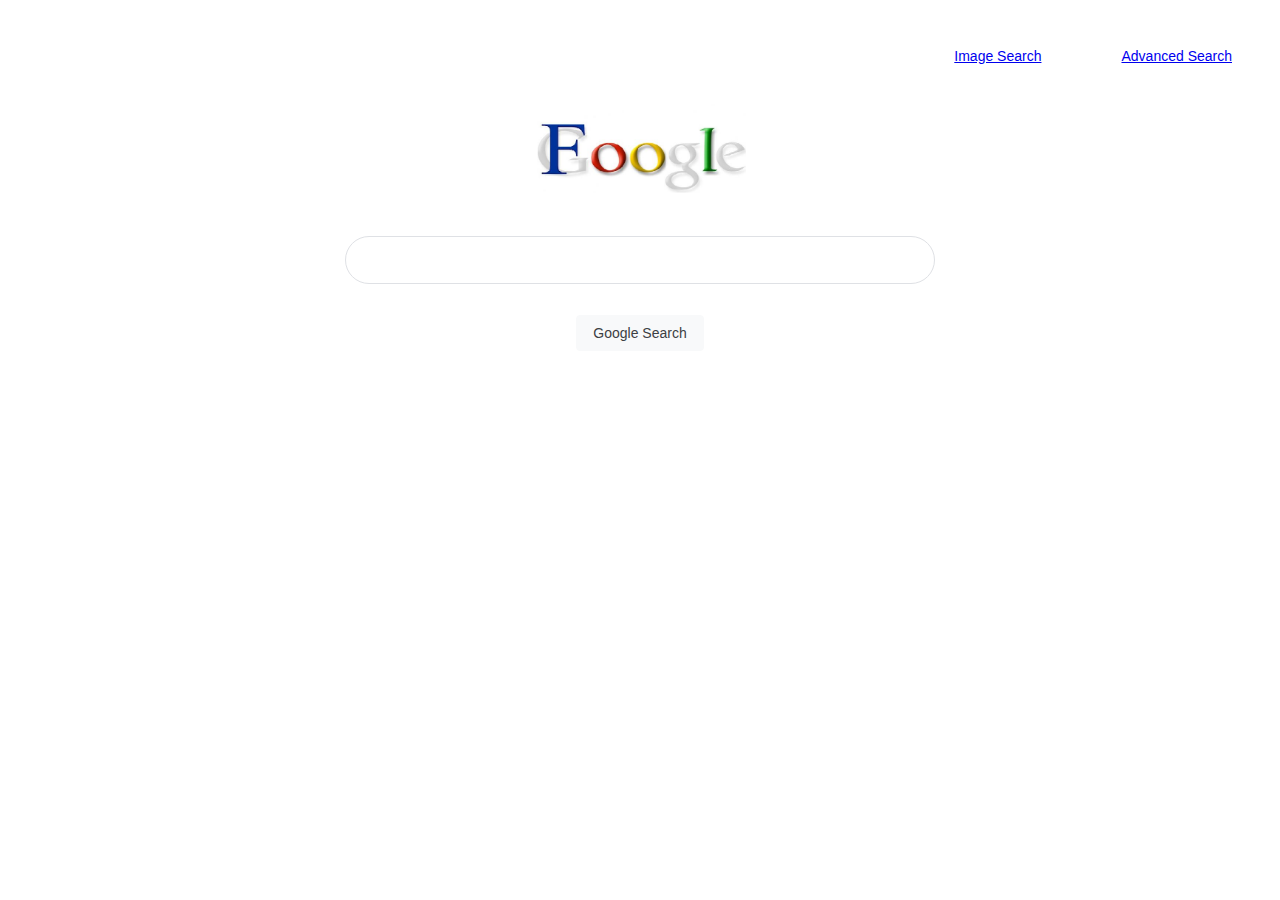
<file: index.html>
<!DOCTYPE html>
<html>
    <head>
        <link rel="stylesheet" href="styles.css" type="text/css">
        <title>Search</title>
    </head>
    <body>
        <div class="top">
            <div class="gray-square">
                <a href="./image.html">Image Search</a>
            </div>
            <div class="gray-square">
                <a href="./advanced.html">Advanced Search</a>
            </div>
        </div>
        <div class="foogle">
            <img src="foogle.jpg" alt="foogle">
        </div>
        <div class="middle">
            <div class="green-square">
                <form action="https://www.google.com/search">
                    <input class="search-bar" type="text" name="q">
                    <div class="buttons">
                        <input class="search-btn" type="submit" value="Google Search">
                    </div>    
                </form>
            </div>
        </div>
    </body>
</html>
</file>
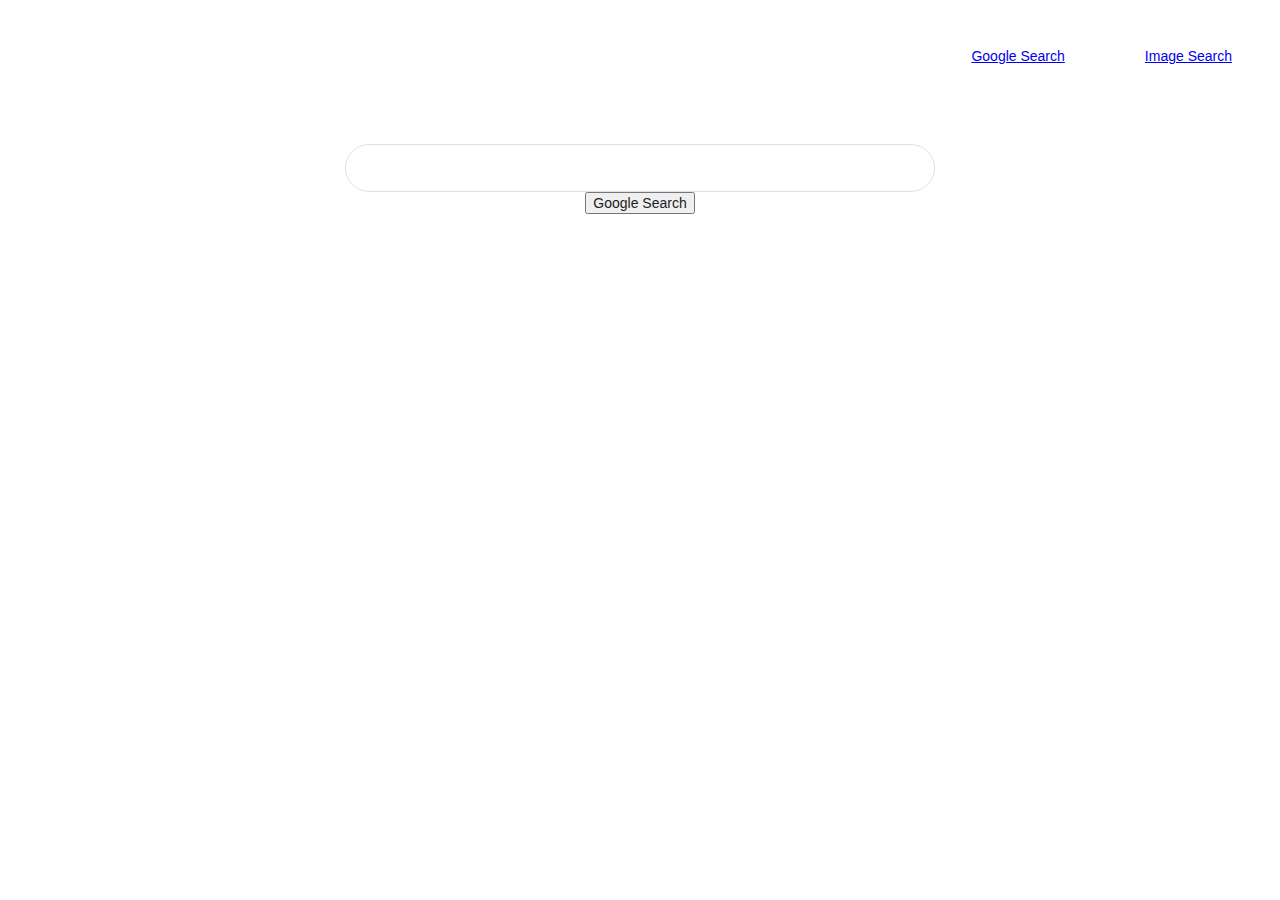
<file: advanced.html>
<!DOCTYPE html>
<html>

<head>
    <link rel="stylesheet" href="styles.css" type="text/css">
    <title>Search</title>
</head>

<body>
    <div class="top">
        <div class="gray-square">
            <a href="./index.html">Google Search</a>
        </div>
        <div class="gray-square">
            <a href="./image.html">Image Search</a>
        </div>
    </div>
    <div class="middle">
        <div class="green-square">
            <form action="https://www.google.com/search">
                <input class="search-bar" type="text" name="q">
                <input type="submit" value="Google Search">
            </form>
        </div>
    </div>
</body>

</html>
</file>
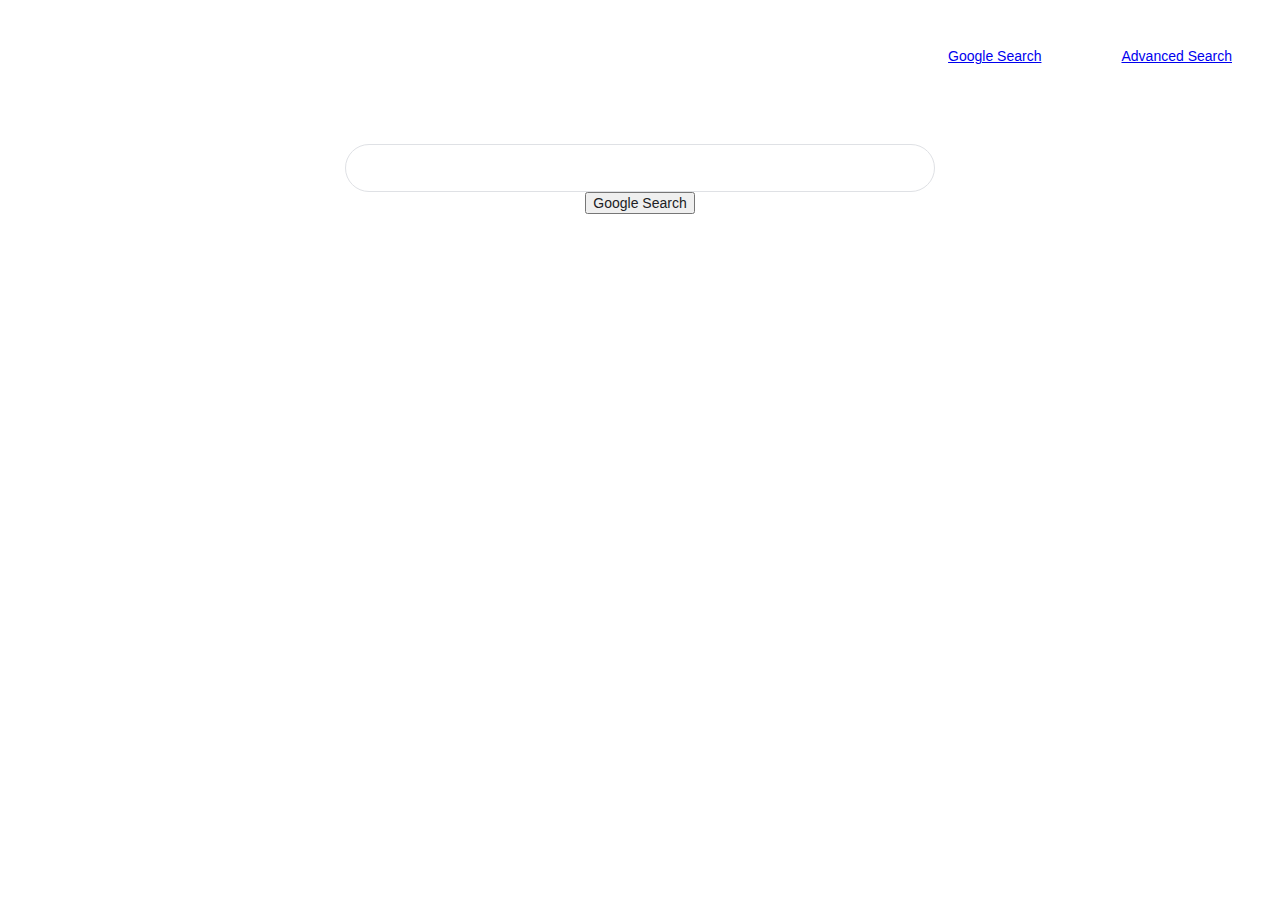
<file: image.html>
<!DOCTYPE html>
<html>

<head>
    <link rel="stylesheet" href="styles.css" type="text/css">
    <title>Search</title>
</head>

<body>
    <div class="top">
        <div class="gray-square">
            <a href="./index.html">Google Search</a>
        </div>
        <div class="gray-square">
            <a href="./advanced.html">Advanced Search</a>
        </div>
    </div>
    <div class="middle">
        <div class="green-square">
            <form action="https://www.google.com/search">
                <input class="search-bar" type="text" name="q">
                <input type="submit" value="Google Search">
            </form>
        </div>
    </div>
</body>

</html>
</file>
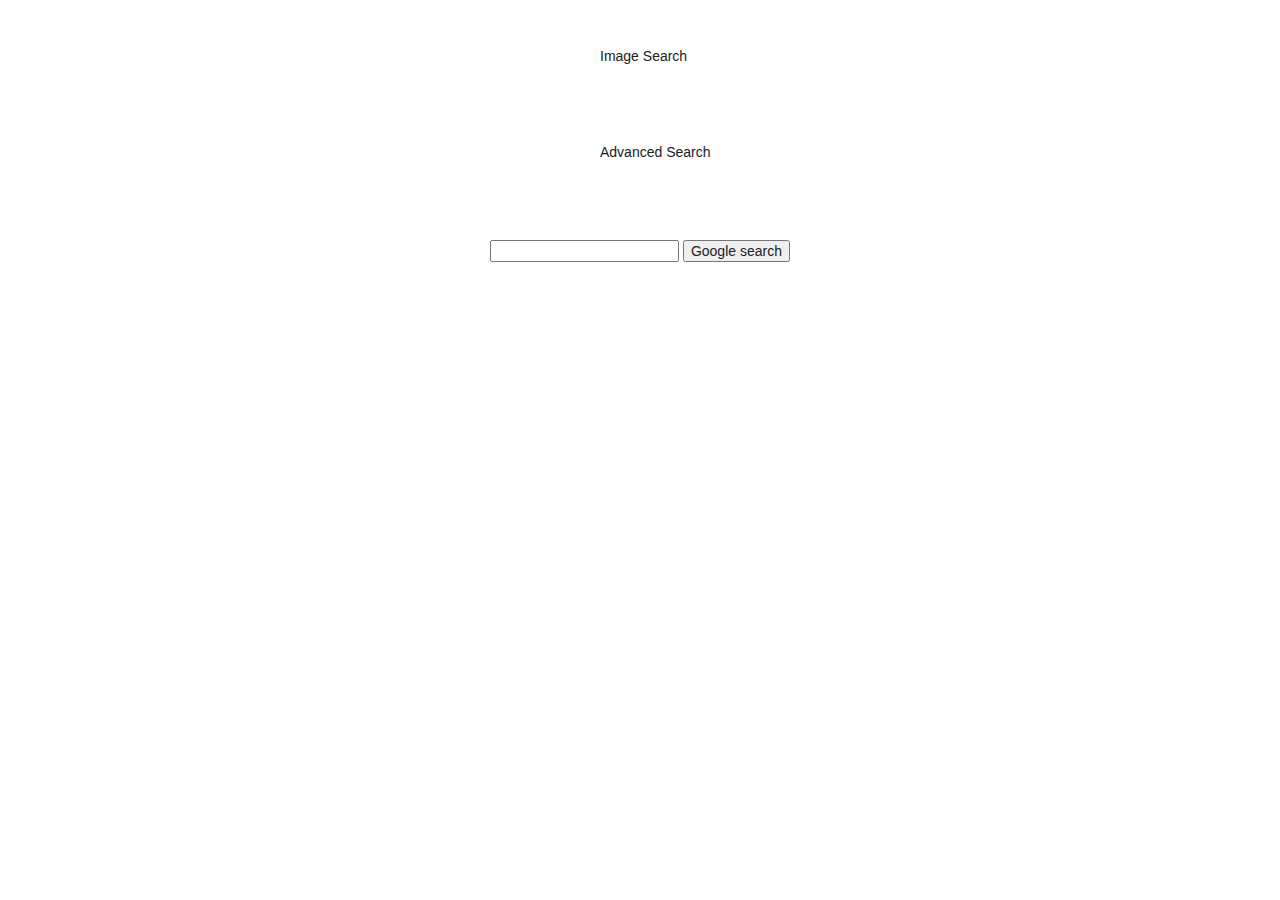
<file: search.html>
<!DOCTYPE html>
<html>
    <head>
        <link rel="stylesheet" href="styles.css" type="text/css">
    </head>
    <body>
        <div class="top">
            <div class="green-square">Image Search</div>
            <div class="green-square">Advanced Search</div>
        </div>
        <div class="middle">
            <div class="green-square">
                <form action="https://www.google.com/search">
                    <input id="search-bar" type="text" name="q">
                    <input type="submit" value="Google search">
                </form>
            </div>
        </div>
    </body>
</html>
</file>
<file: styles.css>
body, input, button {
    font-size: 14px;
    font-family: arial, sans-serif;
    color: #202124;
}

.foogle {
    display: flex;
    justify-content: center;
    height: 92px;
}

.top {
    background-color: white;
    display: flex;
    flex-wrap: wrap;
    justify-content: flex-end;
}

.middle {
    background-color: white;
    display: flex;
    justify-content: center;
    height: max-content;
}

form {
    text-align: center;
    height: max-content;
}

.search-bar {
    display: flex;
    min-height: 44px;
    background: #fff;
    border: 1px solid #dfe1e5;
    box-shadow: none;
    border-radius: 24px;
    margin: 0 auto;
    width: 100%;
    max-width: 584px;
}

.buttons {
    display: flex;
    justify-content: center;
    margin-top: 20px;
}

.search-btn {
    background-color: #f8f9fa;
        border: 1px solid #f8f9fa;
        border-radius: 4px;
        color: #3c4043;
        font-family: arial, sans-serif;
        font-size: 14px;
        margin: 11px 4px;
        padding: 0 16px;
        line-height: 27px;
        height: 36px;
        min-width: 54px;
        text-align: center;
        cursor: pointer;
        user-select: none;
    }


.green-square {
    background-color: white;
    width: 50%;
    margin: 20px;
    padding: 20px;
}

.gray-square {
    background-color: white;
    margin: 20px;
    padding: 20px;
}
</file>
